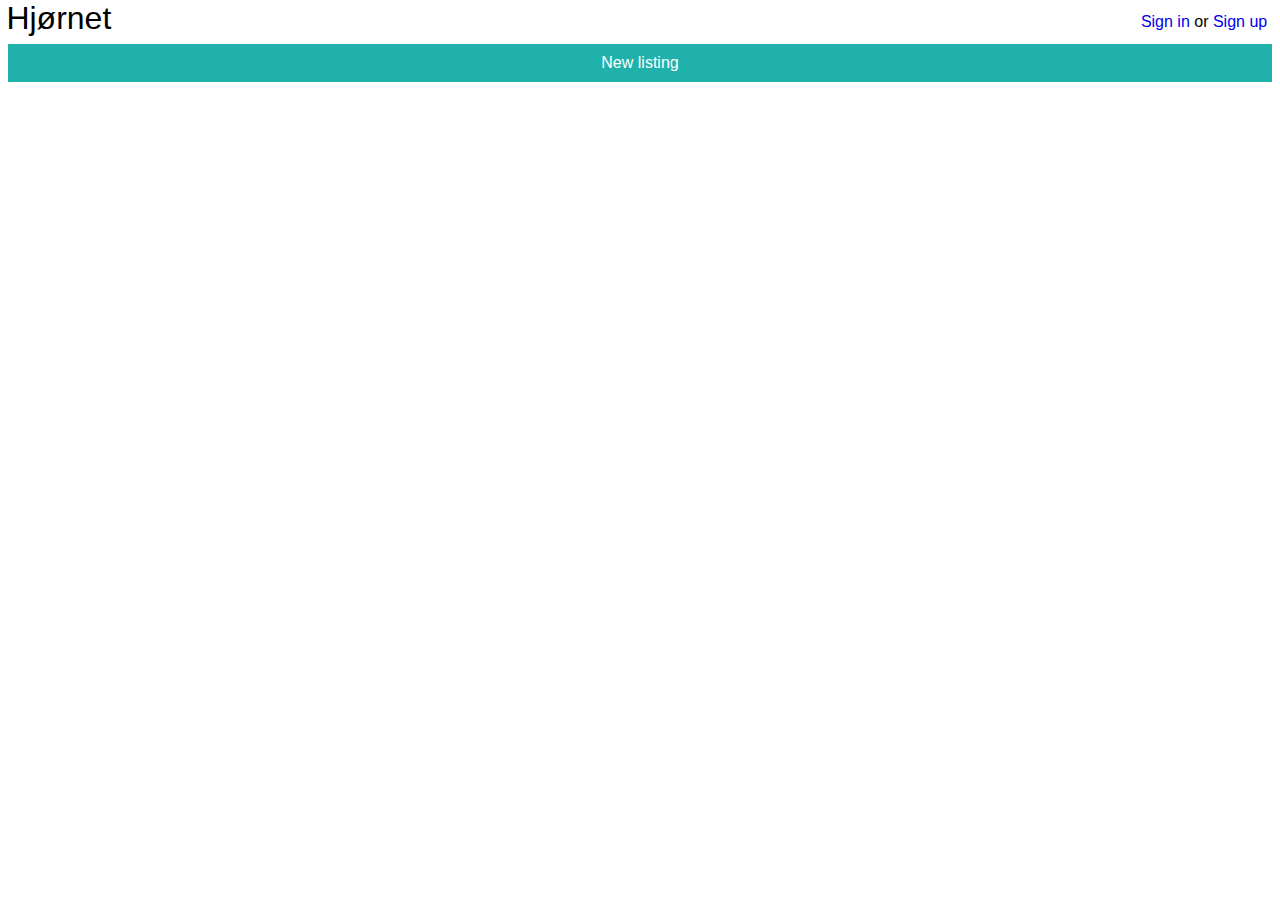
<file: index.html>
<!DOCTYPE html>
<html lang="en">
<head>
    <meta charset="UTF-8">
    <title>Hjørnet</title>
    <link href="css/main.css" rel="stylesheet">
</head>
<body>
<nav>
    <a href="#listings">
        <div class="left logoText">Hjørnet</div>
    </a>
    <div class="right" id="navUser"></div>
</nav>

<div id="app"></div>

<script src="js/route.js"></script>
<script src="js/router.js"></script>
<script src="js/user.js"></script>
<script src="js/listing.js"></script>
<script src="js/app.js"></script>
</body>
</html>
</file>
<file: css/main.css>
/*
general
 */

body {
    font-family: lucida helvetica, sans-serif;
    margin: 0;
}

a {
    text-decoration: none;
}

/*
helpers
 */

.shadow {
    box-shadow: 1px 1px 1px 1px rgba(0, 0, 0, 0.3);
}

.padded {
    padding: 0.5em;
}

.large {
    width: 100%;
}

.medium {
    width: 64%;
}

.small {
    width: 34%;
}

.left {
    float: left;
}

.right {
    float: right;
}

.clear {
    clear: both;
}

.center {
    margin: auto;
}

.textCenter {
    text-align: center;
}

/*
nav
 */

.logoText {
    font-size: 2em;
    padding: 0 0.2em;
    color: black;
}

nav .right {
    padding: 0.8em;
}

/*
form
 */

form {
    max-width: 900px;
    margin: auto;
}

input {
    font-size: 1em;
}

input[type=checkbox], input[type=radio] {
    width: 5%;
}

input[type=text],
input[type=password],
input[type=email],
textarea {
    width: 100%;
    box-sizing: border-box;
    background-color: #eee;
    border-style: none;
    border-left: 3px lightseagreen solid;
    padding-left: 0.5em;
    line-height: 3em;
}

input[type=button] {
    width: 100%;
}

textarea {
    vertical-align: top;
    height: 10em;
}

button,
input[type=button] {
    border: none;
    padding: 10px;
    cursor: pointer;
    color: white;
    background-color: lightseagreen;
}

button {
    font-size: 1em;
}

input:valid {
}

input:invalid {
    border-left: 3px crimson solid;
}

/*
input[required]{
    background-image: radial-gradient(crimson 45%, transparent 50%);
    background-size: 1em 1em;
    background-position: right top;
    background-repeat: no-repeat;
    box-shadow: none;
}
*/

form div {
    margin-top: 0.75em;
}

/*
listing
 */

section {
    padding-bottom: 0.7em;
    border-bottom: #aaaaaa dotted;
}

section img {
    max-width: 100%;
}

section .address,
section .postalArea {
    color: #aaa;
}

section .title {
    font-size: 1.5em;
}

section .price {
    color: black;
    padding-right: 1em;
}
</file>
